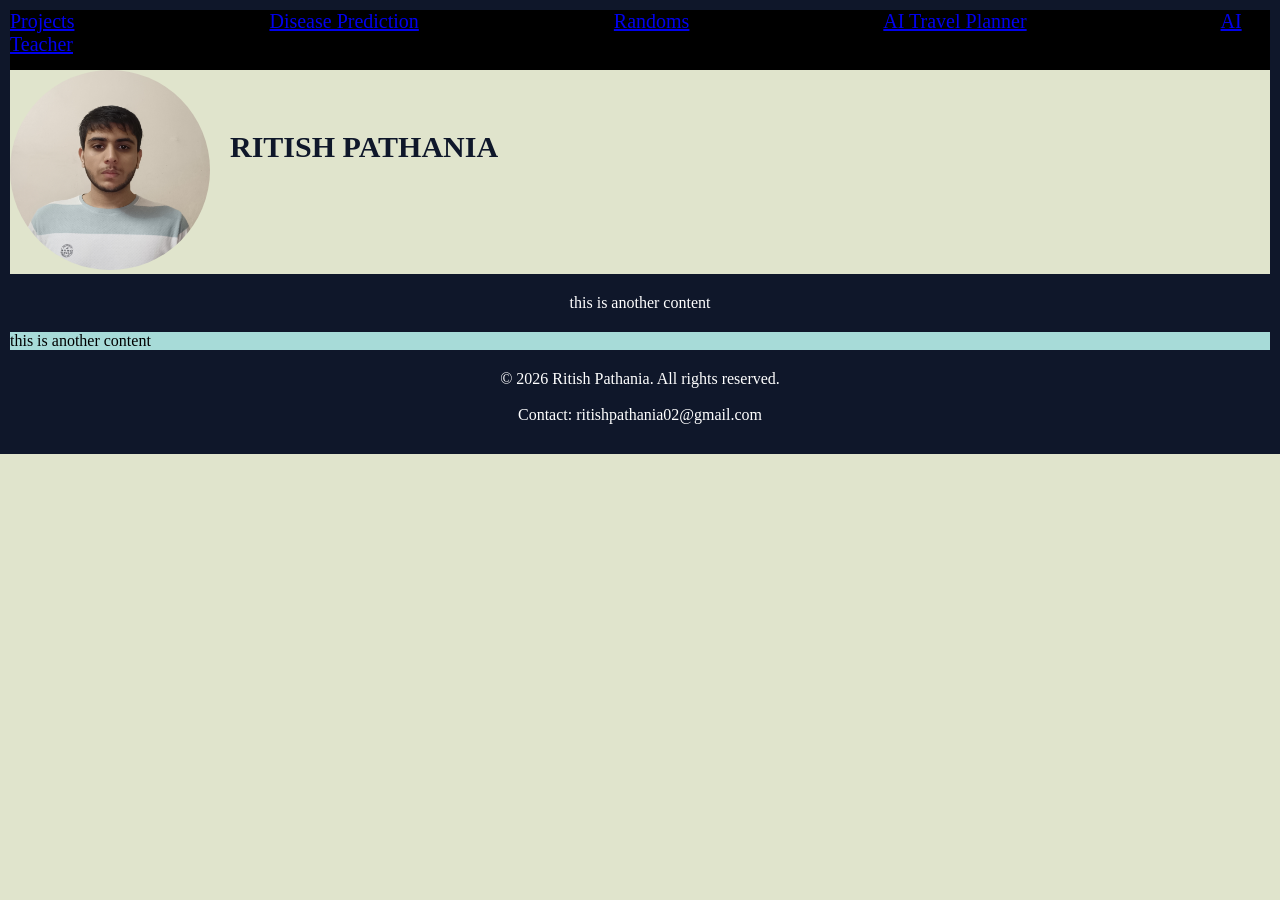
<file: index.html>
<!DOCTYPE html>
<html lang="en">
<head>
    <meta charset="UTF-8">
    <meta name="viewport" content="width=device-width,
     initial-scale=1.0">
    <title>Portfolio page</title>
    <link rel="stylesheet" href="style.css">
</head>
<body>
<div id = "navbar">
    <a id = "navlink" href="/index.html">Projects</a>
    <a id = "navlink" href="/2.html">Disease Prediction</a>    
    <a id = "navlink" href="#">Randoms</a>
    <a id = "navlink" href="#">AI Travel Planner</a>
    <a id = "navlink" href="#">AI Teacher</a>

</div>
<header> <a href="https://github.com/ritishpathania02-rp" target="_blank">
            <img src="rp.jpg" alt="Profile Picture" height="200" width="200"style="border-radius: 100px;" id = "profile-picture">
        </a>
    <h1 id = "name">RITISH PATHANIA </h1>
</header>
<!-- ================================================================================= -->
<div id = "footer">
    this is another content
</div>
<div id = "div1">
    this is another content
</div>
<!-- ================================================================================= -->
<div id = "footer">
    <footer>
    <p>&copy; 2026 Ritish Pathania. All rights reserved.</p>
    <br>
    <p> Contact: ritishpathania02@gmail.com</p>
</footer>
</div>
</body>



</html>
</file>
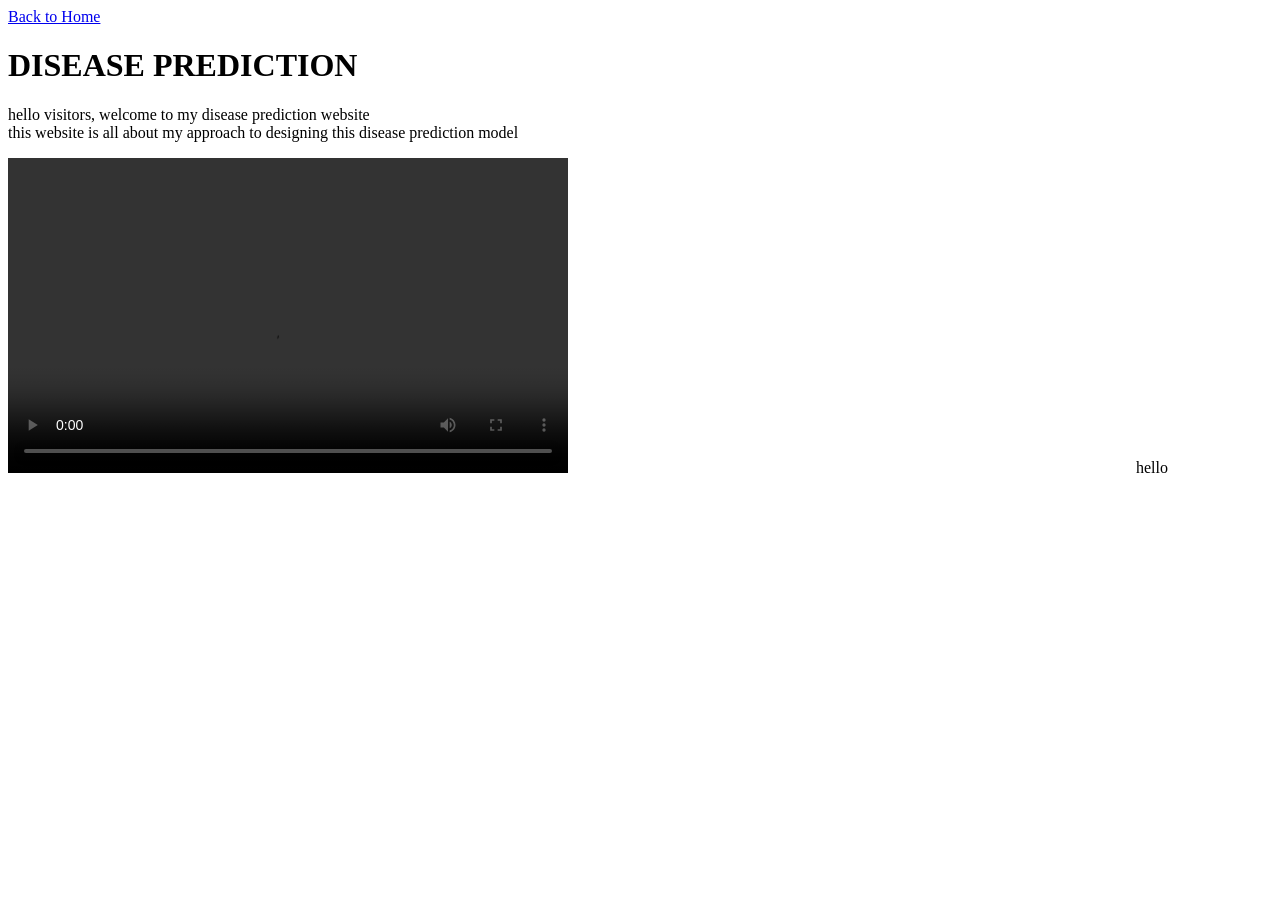
<file: 2.html>
<!DOCTYPE html>
<html lang="en">
<head>
    <meta charset="UTF-8">
    <meta name="viewport" content="width=device-width, initial-scale=1.0">
    <title>Disease Prediction</title>
</head>
   <nav>
    <a href="/index.html">Back to Home</a>
    </nav>
<body>
    <h1>DISEASE PREDICTION</h1>
    <p>hello visitors, welcome to my disease prediction website 
        <br>
    this website is all about my approach to designing this disease prediction model
    </p>

<VIDEO SRC = "/2.mov" width="560" height="315" controls autoplay> MY VIDEO</VIDEO>
<iframe width="560" height="315" src="https://www.youtube.com/embed/HcOc7P5BMi4?si=uOReZd3HBYtUwSVz" title="YouTube video player" frameborder="0" allow="accelerometer; autoplay; clipboard-write; encrypted-media; gyroscope; picture-in-picture; web-share" referrerpolicy="strict-origin-when-cross-origin" allowfullscreen></iframe>
</body>
hello
</html>
</file>
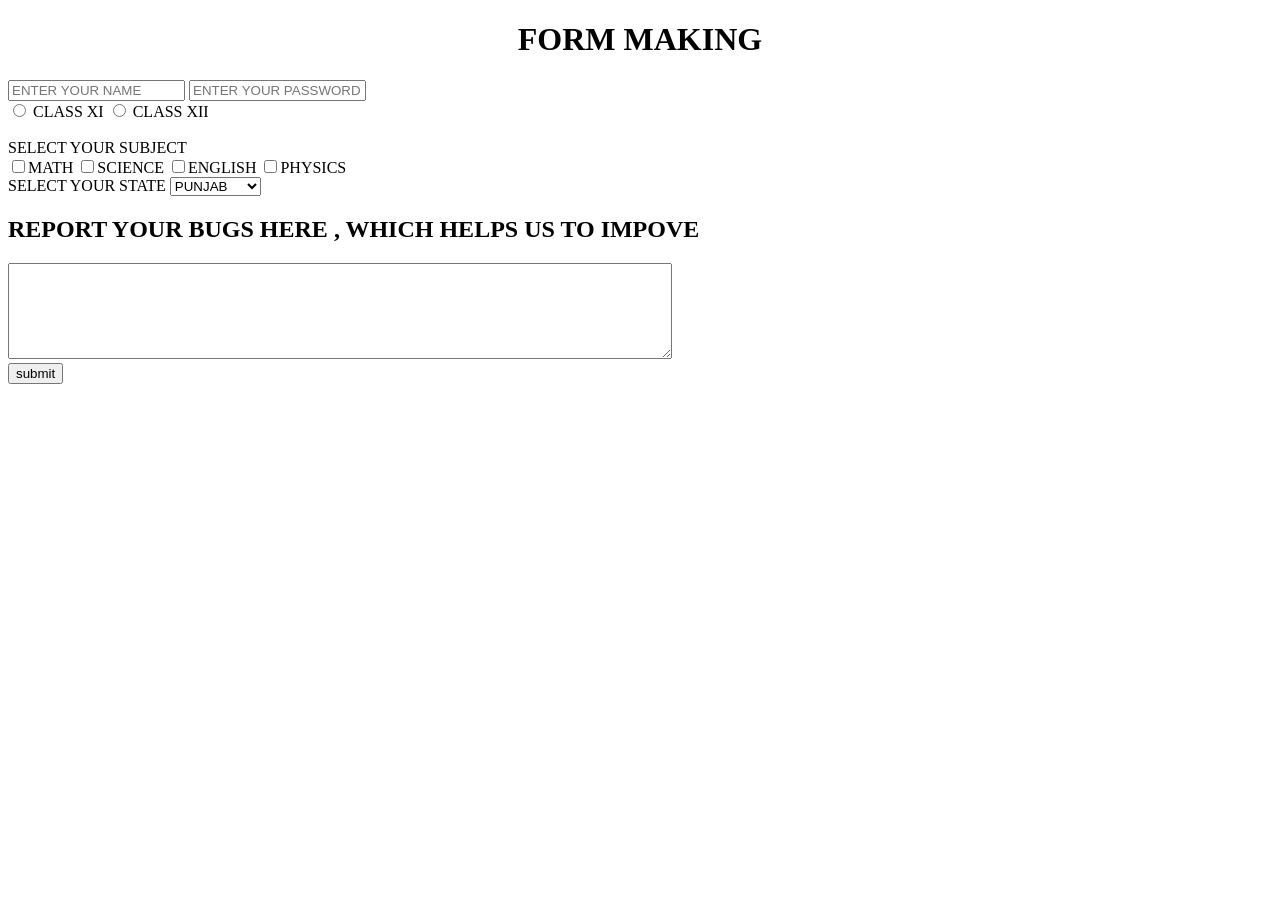
<file: form.html>
<!DOCTYPE html>
<html lang="en">
<head>
    <meta charset="UTF-8">
    <meta name="viewport" content="width=device-width, initial-scale=1.0">
    <title>Form</title>
</head>
<header>
    <h1 style="text-align: center;">FORM MAKING</h1>
</header>
<body>
    <FORM>
        <INPUT TYPE = "text" PLACEHOLDER = "ENTER YOUR NAME">
        <INPUT TYPE = "password" PLACEHOLDER = "ENTER YOUR PASSWORD">
        <BR>
        <LABEL FOR = "101"> 
        <INPUT TYPE = "RADIO" VALUE = "CLASS XI" NAME="CLASS" ID = 101> CLASS XI
        </LABEL>
        <label FOR = "102"> 
            <INPUT TYPE = "RADIO" VALUE = "CLASS XII" NAME="CLASS" ID = 102> CLASS XII
        </label>
        <br>
        <BR>SELECT YOUR SUBJECT
        <BR>
        <label FOR = "math"> 
            <INPUT TYPE = "CHECKBOX" VALUE = "math" NAME="subject" ID = 201>MATH
        </label>
        <label FOR = "SCIENCE" > 
            <INPUT TYPE = "CHECKBOX" VALUE = "math" NAME="subject" ID = 201>SCIENCE
        </label>
        <label FOR = "ENGLISH"> 
            <INPUT TYPE = "CHECKBOX" VALUE = "math" NAME="subject" ID = 201>ENGLISH
        </label>
        <label FOR = "PHYSICS"> 
            <INPUT TYPE = "CHECKBOX" VALUE = "math" NAME="subject" ID = 201>PHYSICS
        </label>

        <BR>
        SELECT YOUR STATE
        <select NAME = "CITY">
            <OPTIOn>
                PUNJAB
            </OPTIOn>
            <OPTIOn>
                HARYANA
            </OPTIOn>
            <OPTIOn>
                HIMACHAL
            </OPTIOn>
        </select>
        <BR>
        <H2>REPORT YOUR BUGS HERE , WHICH HELPS US TO IMPOVE</H2>
        <textarea NAME = BUG REPORT ID = 301 ROWS = 6 cols="80"></textarea>
    </FORM> 
    <input type="submit" VALUE = "submit" >
    
</body>
</html>
</file>
<file: style.css>
*{
    padding :0;
    margin: 0;
    font: white;
}
body{
    background-color: #E0E4CC;
    border: 10px solid #0F172A;
}
#navbar{
    background-color: #000000;
    height: 60px;
    font-size: 20px;

}
#navlink{
   margin-right: 190px;
}
header{
    display: flex;
}
#name{
    font-size: 30px;
    color: #0F172A;
    margin-left: 20px;
    margin-top: 60px;
}
#footer{
    background-color:#0F172A;
    color: white;
    text-align: center;
    padding: 20px;
}
#div1{
    background-color: #A7DBD8;
}
</file>
